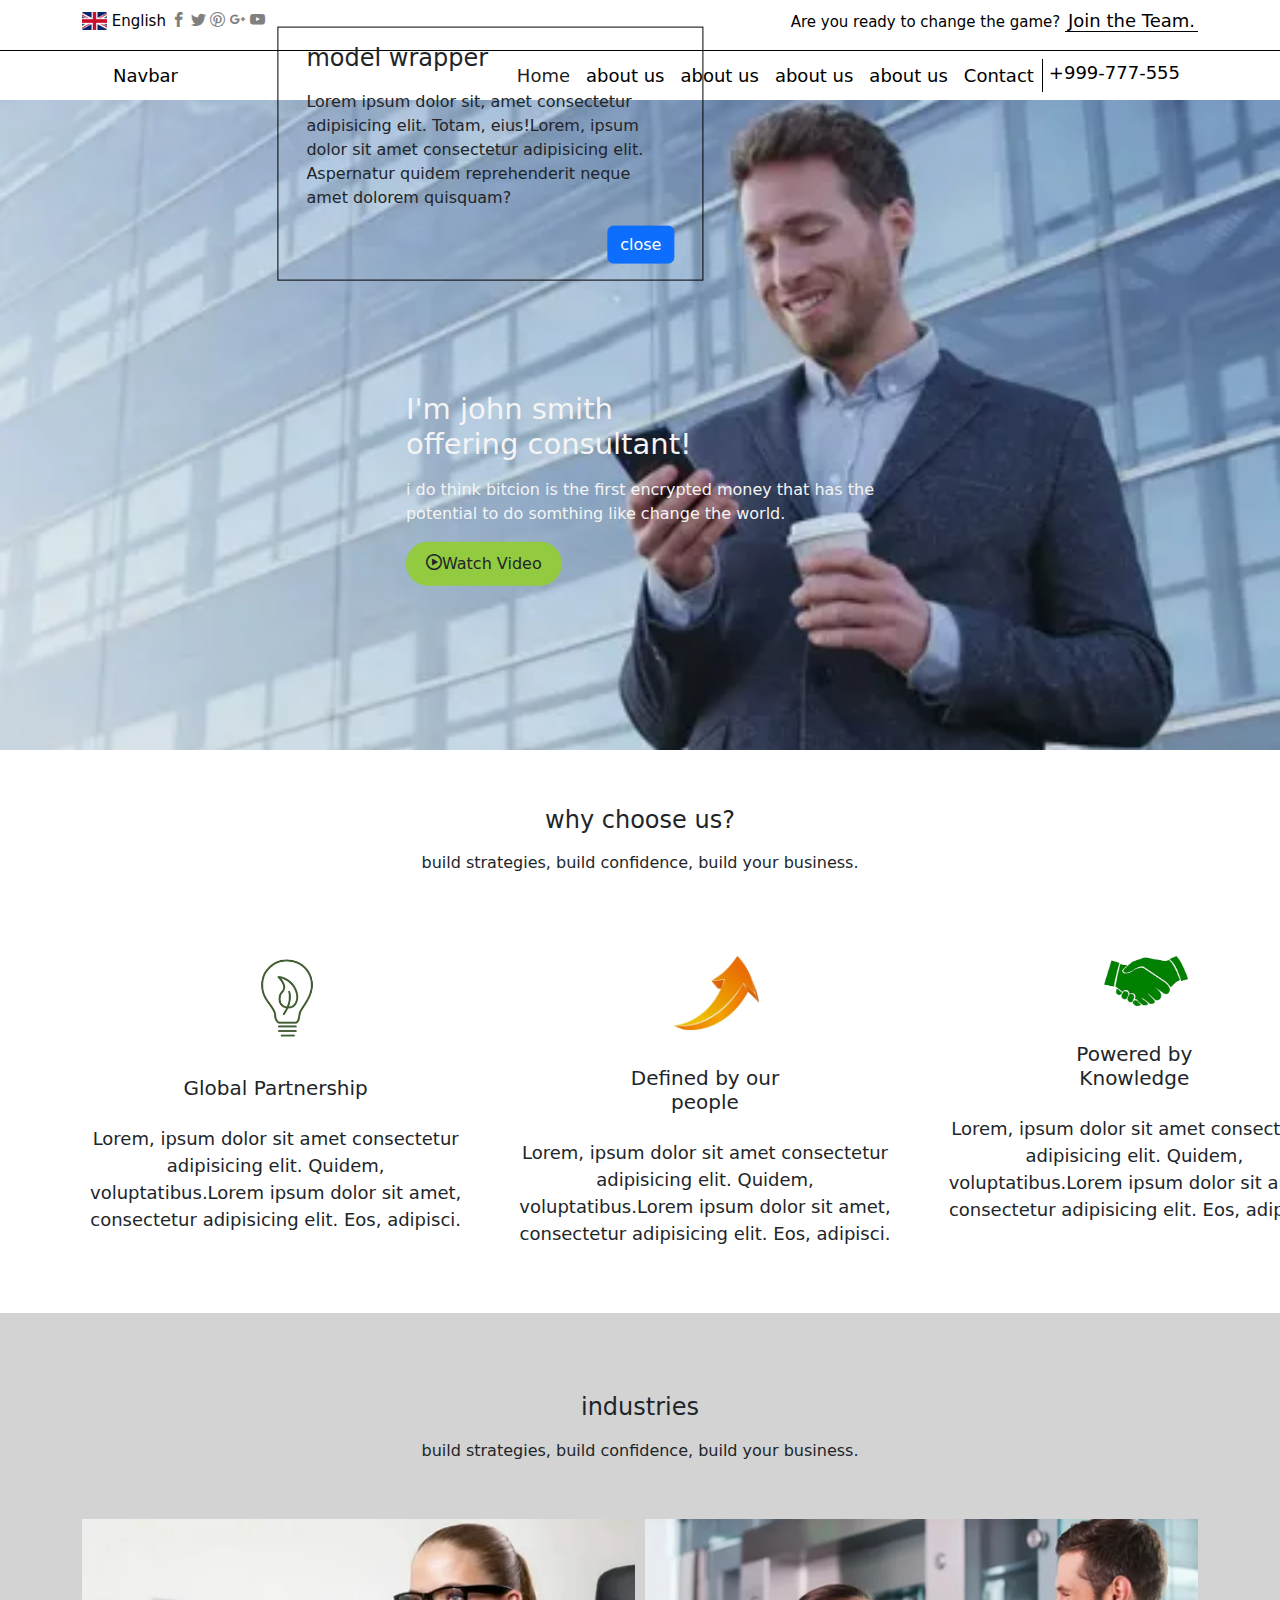
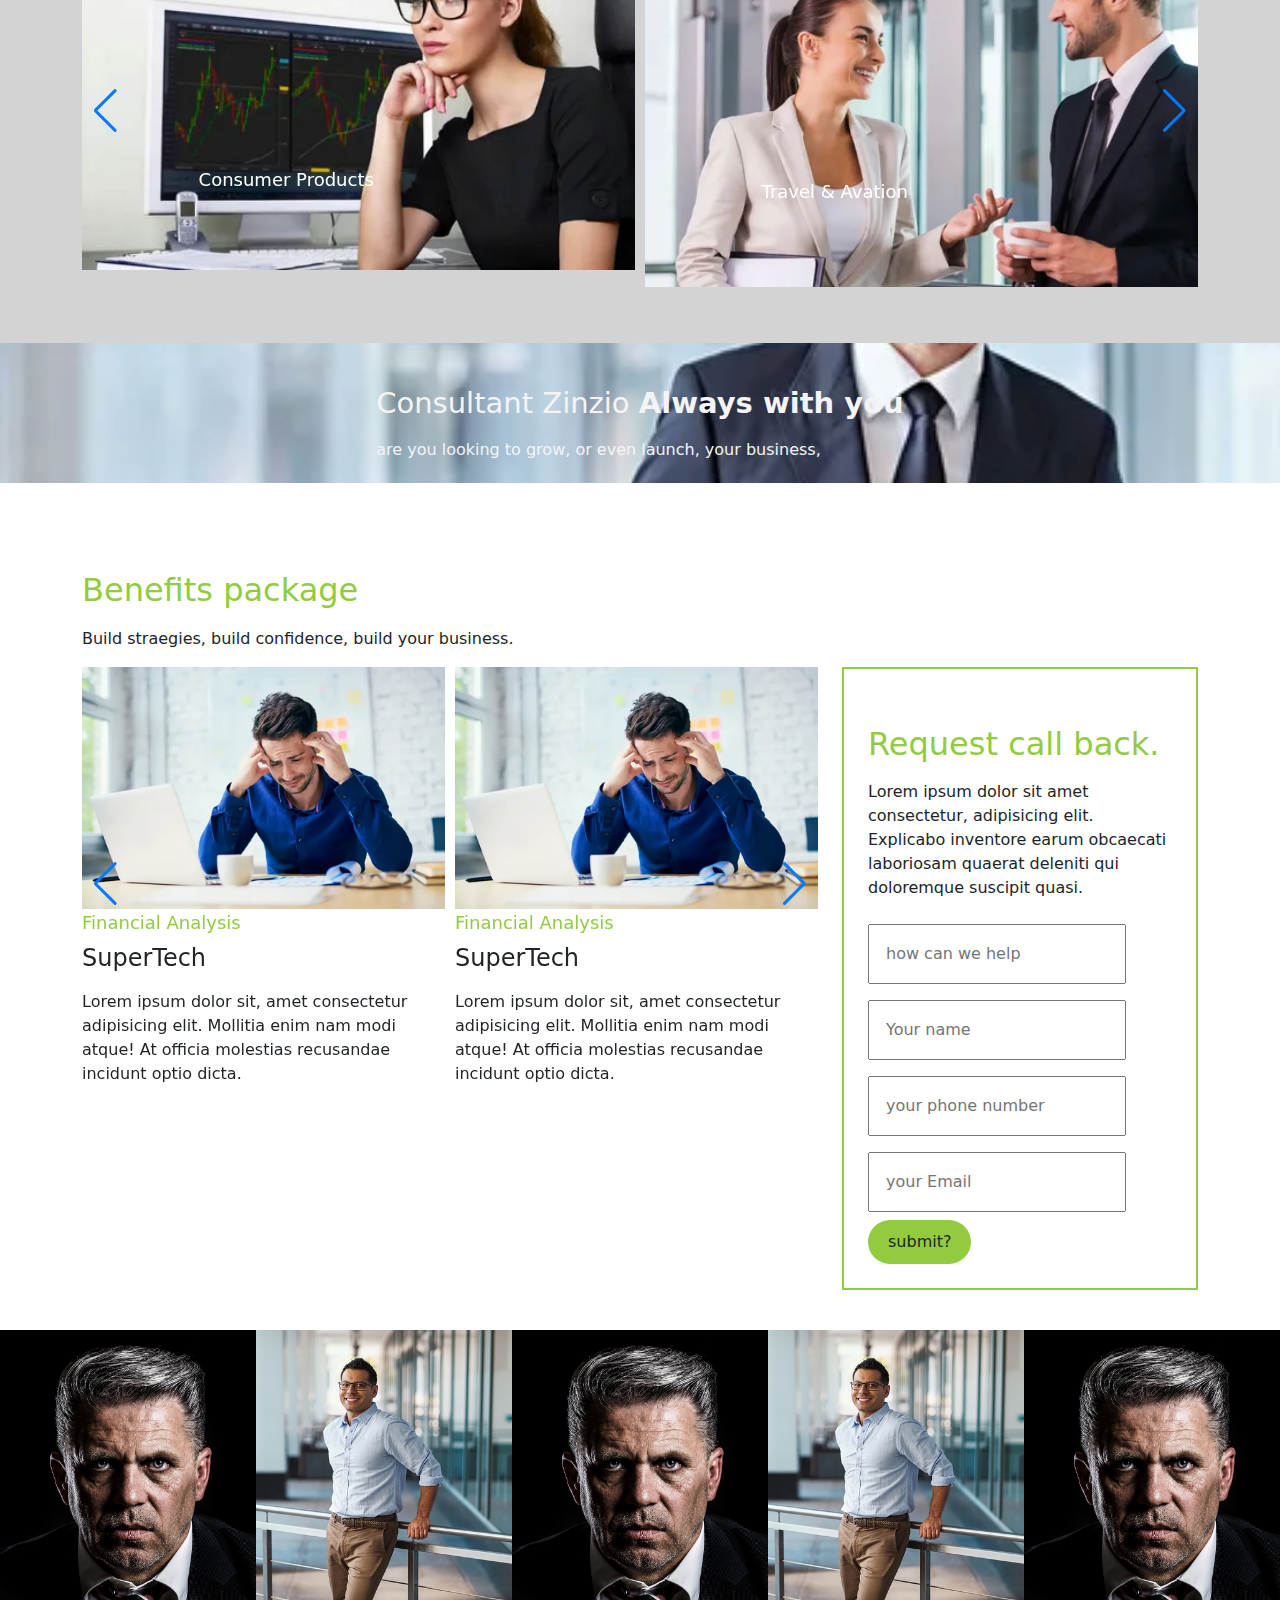
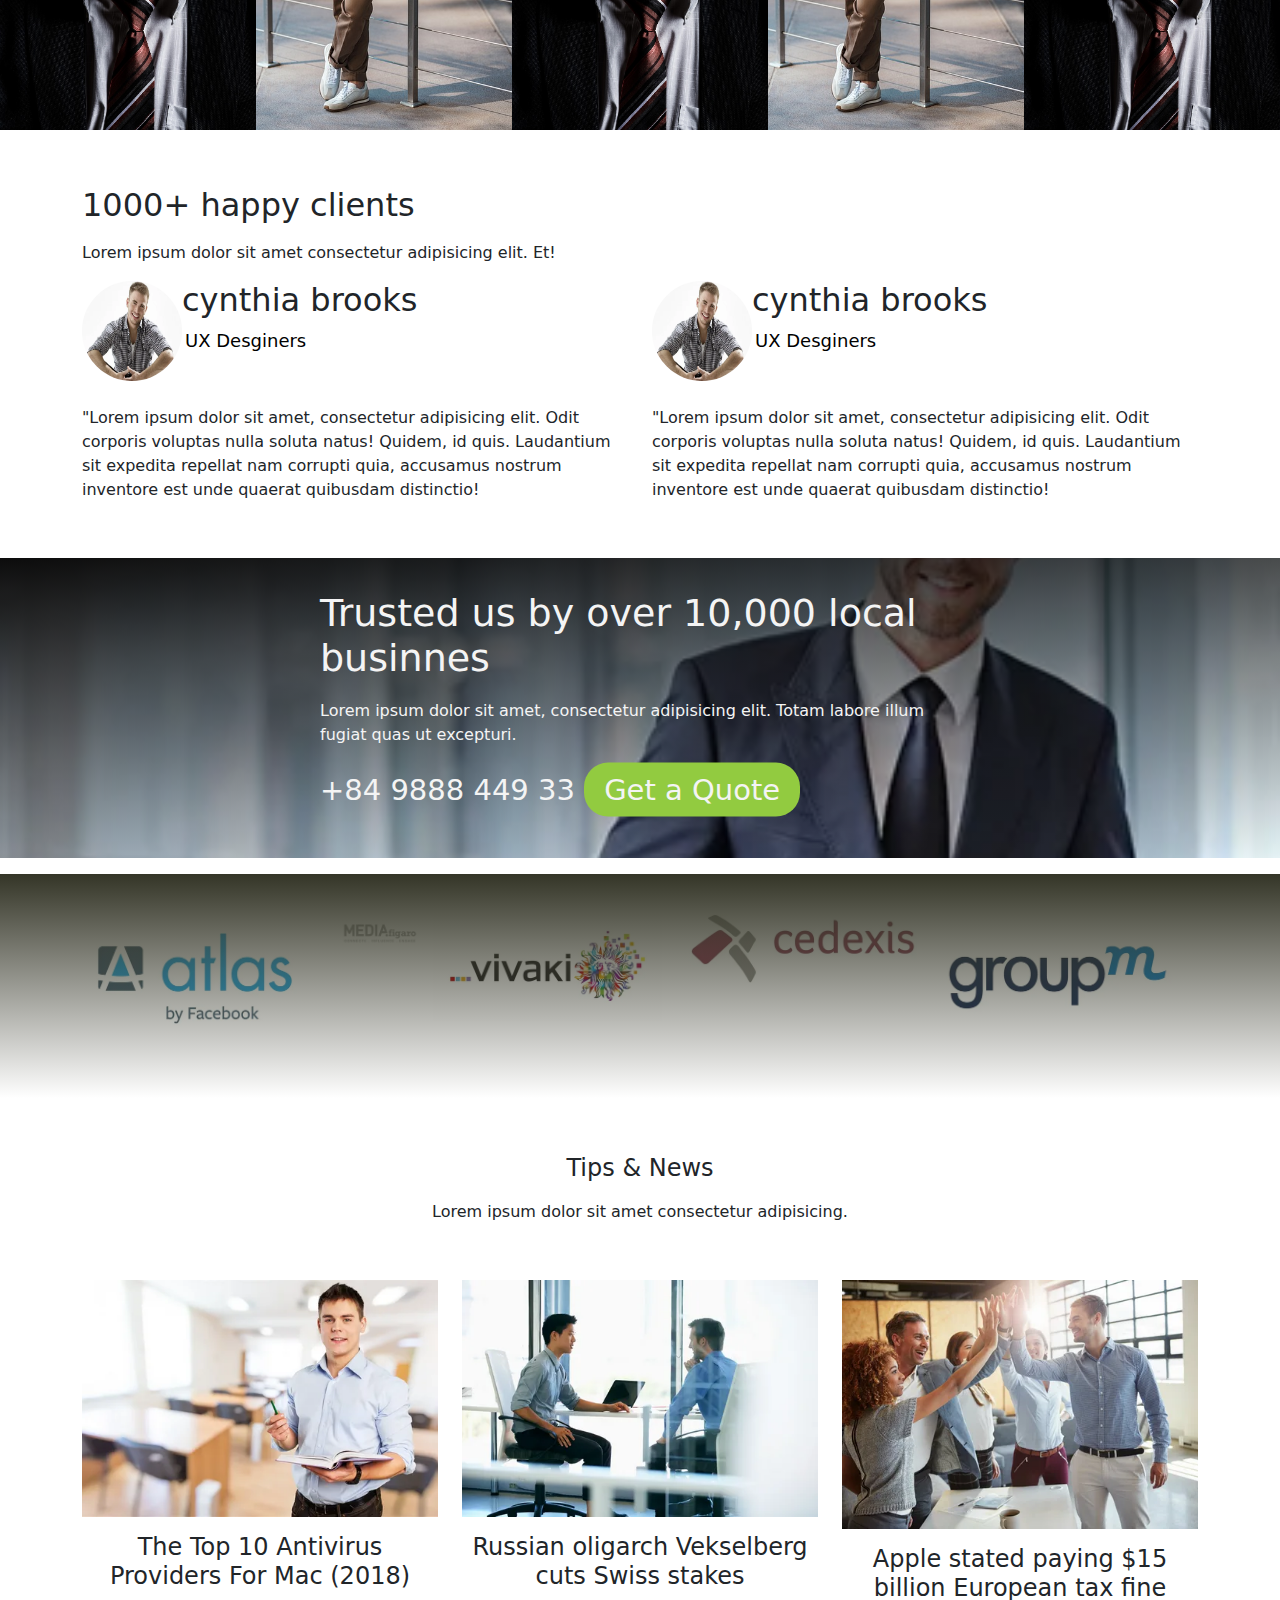
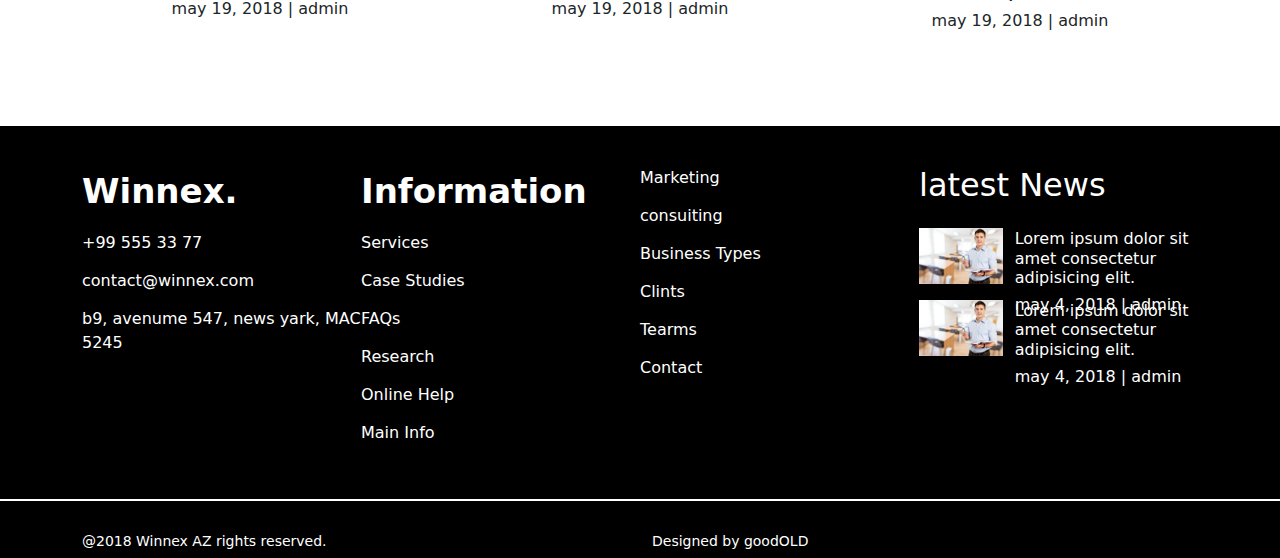
<file: winner test - Copy/index.html>
<!doctype html>
<html lang="en">
  <head>
    <!-- Required meta tags -->
    <meta charset="utf-8">
    <meta name="viewport" content="width=device-width, initial-scale=1">

    <!-- Bootstrap CSS -->
    <link
     rel="stylesheet"href="https://cdn.jsdelivr.net/npm/swiper@11/swiper-bundle.min.css"/>
     <link rel="stylesheet" href="asserts/css/bootstrap.css">
     <link rel="stylesheet" href="asserts/css/theme.css">
     <link rel="stylesheet" href="asserts/css/style.css">
  </head>
  <body>
  

    <div class="main-navbar-wrappers">
      <div class="container">
          <div class="main-navbar-inners">
            
              <div class="nav-left-col">
                  <div class="brand-logo">
                  <h2>
                    <img src="asserts/image/united-kingdom-flag-icon.webp" alt="">
                   <a href="#">English</a>
                    <i class="icon-facebook"></i>
                    <i class="icon-twitter"></i>
                    <i class="icon-pinterest2"></i>
                    <i class="icon-google-plus"></i>
                    <i class="icon-youtube"></i></h2>
                  </div><!-- /.brand-logo -->
              </div><!-- /.nav-left-col -->
  
              <div class="nav-right-col">
                 <div class="nav-right">
                 <a href="#"> <h2>Are you ready to change the game? <span>Join the Team.</span></h2></a>
                 </div><!-- /.nav-right -->
              </div><!-- /.nav-right-col -->
          </div><!-- /.main-navbar-inners -->
      </div><!-- /.container -->
  </div><!-- /.main-navbar-wrappers -->




        <div class="main-navbar-wrapper">
            <div class="container">
                  <div class="main-navbar-inner">
                    <nav class="navbar navbar-expand-lg ">
                        <div class="container-fluid">
                          <a class="navbar-brand" href="#">Navbar</a>
                          <button class="navbar-toggler" type="button" data-bs-toggle="collapse" data-bs-target="#navbarSupportedContent" aria-controls="navbarSupportedContent" aria-expanded="false" aria-label="Toggle navigation">
                            <span class="navbar-toggler-icon"></span>
                          </button>
                          <div class="collapse navbar-collapse" id="navbarSupportedContent">
                            <ul class="navbar-nav me-auto mb-2 mb-lg-0">
                              <li class="nav-item about-us-list">
                                <a class="nav-link active" aria-current="page" href="#">Home</a>
                                <ul class="aboutus-list">
                                   <p>Lorem ipsum dolor sit amet consectetur adipisicing elit. Aut atque quibusdam dolor quae explicabo. Rem repudiandae enim vitae incidunt quam. Temporibus nihil veritatis nostrum dolorem consectetur eum corporis eligendi distinctio ullam, perspiciatis aspernatur dolorum ipsum quos architecto laboriosam, debitis repellendus!</p>

                                </ul>
                              </li>
                              <li class="nav-item about-us-list">
                                <a class="nav-link" href="#">about us</a>
                                <ul class="aboutus-list">
                                    <li>home</li>
                                    <li>home</li>
                                    <li>home</li>
                                    <p>Lorem ipsum, dolor sit amet consectetur adipisicing elit. Eius aspernatur labore animi architecto aliquam ut totam, facere inventore doloribus quos magni provident similique eum odit debitis laborum sequi? Facilis iusto provident maxime cupiditate dolorem porro, molestiae vero eum maiores deleniti excepturi repudiandae quod omnis delectus aliquid officiis expedita nihil incidunt?</p>
                                </ul>
                              </li>


                              <li class="nav-item about-us-list">
                                <a class="nav-link" href="#">about us</a>
                                <ul class="aboutus-list">
                                    <li>home</li>
                                    <li>home</li>
                                    <li>home</li>
                                    <p>Lorem ipsum dolor sit amet consectetur adipisicing elit. Sequi corporis saepe repellat. Sit earum accusamus blanditiis, aliquid corrupti maxime quod odio nihil vitae praesentium, nulla et dolore beatae delectus tenetur labore aperiam omnis tempore sint voluptatibus, ducimus saepe aliquam odit? Sunt debitis quo exercitationem porro recusandae aperiam, dicta, perspiciatis culpa animi voluptatem tenetur obcaecati accusamus iusto aspernatur quod perferendis omnis voluptatibus rem? Laboriosam reiciendis, nesciunt doloribus facilis quis, expedita beatae, quibusdam neque cumque sint dolor tempora excepturi fuga voluptatum laborum!</p>
                                </ul>
                              </li>



                              <li class="nav-item about-us-list">
                                <a class="nav-link" href="#">about us</a>
                                <ul class="aboutus-list">
                                    <li>home</li>
                                    <li>home</li>
                                    <li>home</li>
                                    <p>Lorem ipsum dolor sit amet consectetur adipisicing elit. Deleniti, obcaecati.</p>
                                </ul>
                              </li>


                              <li class="nav-item about-us-list">
                                <a class="nav-link" href="#">about us</a>
                                <ul class="aboutus-list">
                                    <li>home</li>
                                    <li>home</li>
                                    <li>home</li>
                                    <p>Lorem ipsum dolor sit amet, consectetur adipisicing elit. Provident, iste asperiores porro temporibus voluptatibus sit, iusto ipsa, soluta facere repudiandae voluptas! Qui consequatur error molestias ipsam esse temporibus, facere explicabo harum laboriosam iusto tempora minus sunt facilis vitae recusandae. Fugiat dolores officiis ab odio voluptate eius consectetur inventore itaque exercitationem!</p>
                                </ul>
                              </li>

                              <li class="nav-item about-us-list">
                                <a class="nav-link" href="#">Contact</a>
                                <ul class="aboutus-list">
                                    <li>home</li>
                                    <li>home</li>
                                    <li>home</li>
                                    <p>Lorem ipsum, dolor sit amet consectetur adipisicing elit. Aut itaque a illum! Et doloribus aspernatur provident corporis dolor earum ex! Ullam est impedit atque animi minus quibusdam cumque tempora culpa itaque utem, fugit quod mollitia et ab iste, sit fugiat labore. Modi optio ipsam nostrum!</p>
                                </ul>
                              </li>

                              <div class="call-center">
                                <a href="tel:123-456-7890"><span>+999-777-555</span></a>
                              </div>
                                  
                             
                            </ul>
                           
                          </div>
                        </div>
                      </nav>
                  </div><!-- /.main-navbar-inner -->
            </div><!-- /.container -->
        </div><!-- /.main-navbar-wrapper -->

        <div class="model-wrap" id="model-wrapper">
          <div class="container">
             <div class="modal-inner">
                     <h4>model wrapper </h4>
                     <p>Lorem ipsum dolor sit, amet consectetur adipisicing elit. Totam, eius!Lorem, ipsum dolor sit amet consectetur adipisicing elit. Aspernatur quidem reprehenderit neque amet dolorem quisquam?</p>
                      <div class="modal-footer">
                         <button class="btn btn-primary" id="btn-close">close</button>
                      </div>
             </div><!-- /.modal-inner -->
          </div><!-- /.container -->
        </div><!-- /.model-wrap -->

<div class="main-secondary-wrapper">
  <div class="main-secondary-inner">
   <figure>
    <img src="asserts/image/i (3).webp" alt="">

    <figcaption>
      <div class="container">
        <div class="secondary-consultant">
          <h2>I'm john smith <br>offering consultant!</h2>
          <p>i do think bitcion is the first encrypted money that has the <br>potential to do somthing like change the world.</p>
          <button class="theme-btn btn-secondary" id="btn-show"><i class="icon-play2"></i>Watch Video</button>
        
        </div><!-- /.secondary-consultant -->
      </div><!-- /.container -->
    </figcaption>
   </figure>
  </div><!-- /.main-secondary-inner -->
</div><!-- /.main-secondary-wrapper -->


<div class="section-title  text-center section-space">
  <h4>why choose us?</h4>
  <p>build strategies, build confidence, build your business.</p>
 </div>



<div class="primary-col">
  <div class="primary-inner">
    <figure>
        <a href="https://youtu.be/3FhXQP7ygY0?si=2uWW9GuzciDQ763N"><img src="asserts/image/i (10) bulp.webp" alt=""></a>
    </figure>
    <div class="primary-description">
        <h2>Global Partnership</h2>
        <p>Lorem, ipsum dolor sit amet consectetur adipisicing elit. Quidem, voluptatibus.Lorem ipsum dolor sit amet, consectetur adipisicing elit. Eos, adipisci.</p>
    </div><!-- /.primary-description -->
</div><!-- /.primary-inner -->



<div class="primary-inner">
  <figure>
      <a href="https://youtu.be/3FhXQP7ygY0?si=2uWW9GuzciDQ763N"><img src="asserts/image/i (10) arrows.webp" alt=""></a>
  </figure>
  <div class="primary-description">
      <h2>Defined by our people</h2>
      <p>Lorem, ipsum dolor sit amet consectetur adipisicing elit. Quidem, voluptatibus.Lorem ipsum dolor sit amet, consectetur adipisicing elit. Eos, adipisci.</p>
  </div><!-- /.primary-description -->
</div><!-- /.primary-inner -->




<div class="primary-inner">
  <figure>
      <a href="https://youtu.be/3FhXQP7ygY0?si=2uWW9GuzciDQ763N"><img src="asserts/image/i (10) handshake logo.webp" alt=""></a>
  </figure>
  <div class="primary-description">
      <h2>Powered by Knowledge</h2>
      <p>Lorem, ipsum dolor sit amet consectetur adipisicing elit. Quidem, voluptatibus.Lorem ipsum dolor sit amet, consectetur adipisicing elit. Eos, adipisci.</p>
  </div><!-- /.primary-description -->
</div><!-- /.primary-inner -->

 </div><!-- /.primary-col -->



 
 <div class="carousel-wrapper section-space">
  <div class="container">
    <div class="carousel-inner">

<div class="section-title  text-center section-space">
  <h4>industries</h4>
  <p>build strategies, build confidence, build your business.</p>
 </div>


       <!-- Slider main container -->
      <div class="swiper">
<!-- Additional required wrapper -->
<div class="swiper-wrapper">
<!-- Slides -->


<div class="swiper-slide">
  <div class="swiper-slide-col">
    <figure>
      <img src="asserts/image/i (7).webp" alt="">
    </figure>
    <button>Consumer Products</button>
  </div>
</div>







<div class="swiper-slide">
  <div class="swiper-slide-col">
    <figure>
      <img src="asserts/image/i (4).webp" alt="">
    </figure>
    <button>Travel & Avation</button>
  </div>
</div>



<div class="swiper-slide">
  <div class="swiper-slide-col">
    <figure>
      <img src="asserts/image/i (5).webp" alt="">
    </figure>
    <button>Enjoy & Environment</button>
  </div>
</div>


<div class="swiper-slide">
  <div class="swiper-slide-col">
    <figure>
      <img src="asserts/image/i (8).webp" alt="">
    </figure>
    <button>Financial Analysis</button>
  </div>
</div>



<div class="swiper-slide">
  <div class="swiper-slide-col">
    <figure>
      <img src="asserts/image/i (5).webp" alt="">
    </figure>
    <button>Consumer Products</button>
  </div>
</div>




</div>
<!-- If we need pagination -->
<!-- <div class="swiper-pagination"></div> -->




   <!-- If we need navigation buttons -->
   <div class="swiper-button-prev"></div>
   <div class="swiper-button-next"></div>




<!-- If we need scrollbar -->
<!-- <div class="swiper-scrollbar"></div> -->
      </div>
    </div><!-- /.carousel-inner -->
  </div><!-- /.container -->
 </div><!-- /.carousel-wrapper -->



<div class="secondary-col-wrapper">
<div class="secondary-col-inner">
<figure>
  <img src="asserts/image/i (9) business man.webp" alt="">
  <figcaption class="secondary-consultant">
    <h2>Consultant Zinzio <strong>Always with you</strong></h2>
    <p>are you looking to grow, or even launch, your business,</p>
  </figcaption>
</figure>
</div><!-- /.secondary-col-inner -->
</div><!-- /.secondary-col-wrapper -->

  





<div class="section-wrapper section-space" id="about-us">
  <div class="container">
  <div class="section-inner">
    <h2>Benefits package</h2>
    <p>Build straegies, build confidence, build your business.</p>
     
    <div class="row">
      <div class="col-md-8">
         <!-- Slider main container -->
   <div class="swiper">
     <!-- Additional required wrapper -->
     <div class="swiper-wrapper">
       <!-- Slides -->
       <div class="swiper-slide">
        <img src="asserts/image/doing work.webp" alt="">
        <span>Financial Analysis</span>
         <h4>SuperTech</h4>
         <p>Lorem ipsum dolor sit, amet consectetur adipisicing elit. Mollitia enim nam modi atque! At officia molestias recusandae incidunt optio dicta.</p>
   
       </div>
       <div class="swiper-slide">
        <img src="asserts/image/doing work.webp" alt="">
        <span>Financial Analysis</span>
         <h4>SuperTech</h4>
         <p>Lorem ipsum dolor sit, amet consectetur adipisicing elit. Mollitia enim nam modi atque! At officia molestias recusandae incidunt optio dicta.</p>
         
       </div>
       <div class="swiper-slide">
        <img src="asserts/image/doing work.webp" alt="">
        <span>Financial Analysis</span>
         <h4>SuperTech</h4>
         <p>Lorem ipsum dolor sit, amet consectetur adipisicing elit. Mollitia enim nam modi atque! At officia molestias recusandae incidunt optio dicta.</p>
         
       </div>
      
     </div>
     <!-- If we need pagination -->
     <div class="swiper-pagination"></div>
   
     <!-- If we need navigation buttons -->
     <div class="swiper-button-prev"></div>
     <div class="swiper-button-next"></div>
   
     <!-- If we need scrollbar -->
     <!-- <div class="swiper-scrollbar"></div> -->
   </div>
   
   
      </div>
   
   
     
   
   
   
     <div class="col-md-4">
         <div class="card-cols">
           <div class="border-line">
              <h2>Request call back.</h2>
              <p>Lorem ipsum dolor sit amet consectetur, adipisicing elit. Explicabo inventore earum obcaecati laboriosam quaerat deleniti qui doloremque suscipit quasi.</p>
              <form>
               <input type="text" placeholder="how can we help">
               <input type="text" placeholder="Your name">
               <input type="text" placeholder="your phone number">
               <input type="text" placeholder="your Email">
              </form>
              <button class="theme-btn btn-secondary">submit?</button>
           </div><!-- /.border-line -->
         </div><!-- /.card-cols -->
     
     </div><!-- /.col-md-4 -->
     </div><!-- /.row -->


</div><!-- /.section-inner -->
</div><!-- /.container -->
</div><!-- /.section-wrapper -->


  
  <div class="primary-col-wrapper">
      <div class="primary-col-inner">

        <div class="image">
          <figure>
            <img src="asserts/image/ambassador-852766_1280.jpg" alt="">
            <figcaption>
              <ul class="social-list">
                <li>
                  <a href="#">
                    <i class="icon-twitter"></i>
                  </a>
                 </li> 
              
                 <li>
                  <a href="#">
                    <i class="icon-facebook"></i>
                  </a>
                 </li>
  
                 <li>
                  <a href="#">
                    <i class="icon-google-plus"></i>
                  </a>
                 </li>
  
              </ul>
            </figcaption>
            <button class="theme-btn btn-outline">Antony karlson <br>ui/ux desgin </button>
          </figure>
        </div> <!-- /.image -->


        <div class="image">
          <figure>
            <img src="asserts/image/businessman-5791566_640.jpg" alt="">
            <figcaption>
              <ul class="social-list">
                <li>
                  <a href="#">
                    <i class="icon-twitter"></i>
                  </a>
                 </li> 
              
                 <li>
                  <a href="#">
                    <i class="icon-facebook"></i>
                  </a>
                 </li>
  
                 <li>
                  <a href="#">
                    <i class="icon-google-plus"></i>
                  </a>
                 </li>
  
              </ul>
            </figcaption>
            <button class="theme-btn btn-outline">Antony karlson <br>ui/ux desgin </button>
          </figure>
        </div> <!-- /.image -->   



        <div class="image">
          <figure>
            <img src="asserts/image/ambassador-852766_1280.jpg" alt="">
            <figcaption>
              <ul class="social-list">
                <li>
                  <a href="#">
                    <i class="icon-twitter"></i>
                  </a>
                 </li> 
              
                 <li>
                  <a href="#">
                    <i class="icon-facebook"></i>
                  </a>
                 </li>
  
                 <li>
                  <a href="#">
                    <i class="icon-google-plus"></i>
                  </a>
                 </li>
  
              </ul>
            </figcaption>
            <button class="theme-btn btn-outline">Antony karlson <br>ui/ux desgin </button>
          </figure>
        </div> <!-- /.image -->



        <div class="image">
          <figure>
            <img src="asserts/image/businessman-5791566_640.jpg" alt="">
            <figcaption>
              <ul class="social-list">
                <li>
                  <a href="#">
                    <i class="icon-twitter"></i>
                  </a>
                 </li> 
              
                 <li>
                  <a href="#">
                    <i class="icon-facebook"></i>
                  </a>
                 </li>
  
                 <li>
                  <a href="#">
                    <i class="icon-google-plus"></i>
                  </a>
                 </li>
  
              </ul>
            </figcaption>
            <button class="theme-btn btn-outline">Antony karlson <br>ui/ux desgin </button>
          </figure>
        </div> <!-- /.image -->



        
        <div class="image">
          <figure>
            <img src="asserts/image/ambassador-852766_1280.jpg" alt="">
            <figcaption>
              <ul class="social-list">
                <li>
                  <a href="#">
                    <i class="icon-twitter"></i>
                  </a>
                 </li> 
              
                 <li>
                  <a href="#">
                    <i class="icon-facebook"></i>
                  </a>
                 </li>
  
                 <li>
                  <a href="#">
                    <i class="icon-google-plus"></i>
                  </a>
                 </li>
  
              </ul>
            </figcaption>
            <button class="theme-btn btn-outline">Antony karlson <br>ui/ux desgin </button>
          </figure>
        </div> <!-- /.image -->




      </div><!-- /.primary-col-inner -->
  </div><!-- /.primary-col-wrapper -->

  

<div class="happy-clients-wrapper section-space">
<div class="container">
<div class="happy-clients-inner">
  <h2>1000+ happy clients</h2>
  <p>Lorem ipsum dolor sit amet consectetur adipisicing elit. Et!</p>
    <div class="row">
     <div class="col-md-6">
      <div class="happy-clients">
        <figure class="image-cynthia d-flex">
          <a href="#"><img src="asserts/image/i (9).webp" alt=""></a>
          <figcaption>
            <h2>cynthia brooks</h2>
      <span>UX Desginers</span>
          </figcaption>
        </figure>
        <p>"Lorem ipsum dolor sit amet, consectetur adipisicing elit. Odit corporis voluptas nulla soluta natus! Quidem, id quis. Laudantium sit expedita repellat nam corrupti quia, accusamus nostrum inventore est unde quaerat quibusdam distinctio!</p>

      </div>

     </div><!-- /.col-md-6 -->

     <div class="col-md-6">
      <div class="happy-clients">
       <figure class="image-cynthia d-flex">
          <a href="#"><img src="asserts/image/i (9).webp" alt=""></a>
          <figcaption class="cynthia-brooks">
            <h2>cynthia brooks</h2>
      <span>UX Desginers</span>
          </figcaption>
        </figure>
        <p>"Lorem ipsum dolor sit amet, consectetur adipisicing elit. Odit corporis voluptas nulla soluta natus! Quidem, id quis. Laudantium sit expedita repellat nam corrupti quia, accusamus nostrum inventore est unde quaerat quibusdam distinctio!</p>

      </div>
     </div><!-- /.col-md-6 -->
    </div><!-- /.row -->


</div><!-- /.happy-clients-inner -->
</div><!-- /.container -->
</div><!-- /.happy-clients-wrapper -->



<div class="info-col-wrapper">
<div class="info-col-inner">
<figure>
  <img src="asserts/image/i (9) business man.webp" alt="">
  <figcaption class="Trusted-us">
    <h1>Trusted us by over 10,000 local businnes</h1>
    <p>Lorem ipsum dolor sit amet, consectetur adipisicing elit. Totam labore illum fugiat quas ut excepturi.</p>
    <h2>+84 9888 449 33  <button class="theme-btn btn-secondary">Get a Quote</button></h2>
    
  </figcaption>
</figure>
</div><!-- /.info-col-inner -->
</div><!-- /.info-col-wrapper -->





<div class="info-cols-wrapper section-space">
<div class="container">
 <div class="info-cols-inner">

  <div class="images">
    <figure>
      <img src="asserts/image/i (10) atlas by facebook logo.webp" alt="">
    </figure>
  </div> <!-- /.images -->

  <div class="images">
    <figure>
      <img src="asserts/image/i (10) media figaro connecte influence engage logo.webp" alt="">
    </figure>
  </div> <!-- /.images -->


  <div class="images">
    <figure>
      <img src="asserts/image/i (10) vivaki logo.webp" alt="">
    </figure>
  </div> <!-- /.images -->



  
  <div class="images">
    <figure>
      <img src="asserts/image/i (10) cedexis.webp" alt="">
    </figure>
  </div> <!-- /.images -->


 
  <div class="images">
    <figure>
      <img src="asserts/image/i (10) groupm.webp" alt="">
    </figure>
  </div> <!-- /.images -->





 </div><!-- /.info-cols-inner -->
</div><!-- /.container -->
</div><!-- /.info-cols-wrapper -->




<div class="footer-col-wrapper section-space">
<div class="container">
<div class="footer-col-inner text-center">
  <h2>Tips & News</h2>
  <p>Lorem ipsum dolor sit amet consectetur adipisicing.</p>
  <div class="footer-col-imge section-space">
    <div class="row">

      <div class="col-md-4">
        <figure>
          <a href="#"><img src="asserts/image/i (10) men doing teach.webp" alt=""></a>
           <figcaption>
            <h2>The Top 10 Antivirus Providers For Mac (2018)</h2>
            <h6>may 19, 2018 | admin</h6>
           </figcaption>
        </figure>
        </div><!-- /.col-md-4 -->
      
        <div class="col-md-4">
          <figure>
            <a href="#"> <img src="asserts/image/i (10) two men doing working.webp" alt=""></a>
             <figcaption>
              <h2>Russian oligarch Vekselberg cuts Swiss stakes</h2>
              <h6>may 19, 2018 | admin</h6>
             </figcaption>
          </figure>
          </div><!-- /.col-md-4 --> 

      
      
        <div class="col-md-4">
          <figure>
             <a href="#"><img src="asserts/image/i (10) groups frnds.webp" alt=""></a>
             <figcaption>
              <h2>Apple stated paying $15 billion European tax fine</h2>
              <h6>may 19, 2018 | admin</h6>
             </figcaption>
          </figure>
          </div><!-- /.col-md-4 -->
      
      </div><!-- /.row -->
      
  </div><!-- /.footer-col-imge -->




</div><!-- /.footer-col-inner -->
</div><!-- /.container -->
</div><!-- /.footer-col-wrapper -->




<footer class="footer-wrapper section-space">
  <div class="container">
      <div class="footer-inner">
          <div class="foot-col">
              <ul>
                  <a href="#"><li><strong>Winnex.</strong></li></a>
                  <li>+99 555 33 77</li>
                  <li>contact@winnex.com</li>
                  <li>b9, avenume 547, news yark, MAC 5245</li>
              </ul>
          </div><!-- /.foot-col -->


          <div class="foot-col">
              <ul>
                  <a href="#"><li><strong>Information</strong></li></a>
                  <li>Services</li>
                  <li>Case Studies</li>
                  <li>FAQs</li>
                  <li>Research</li>
                  <li>Online Help</li>
                  <li>Main Info</li>
              </ul>
          </div><!-- /.foot-col -->

          <div class="foot-col">
              <ul>
                  <li>Marketing</li>
                  <li>consuiting</li>
                  <li>Business Types</li>
                  <li>Clints</li>
                  <li>Tearms</li>
                  <li>Contact</li>
              </ul>
          </div><!-- /.foot-col -->

          <div class="foot-col">
              <div class="list-image">
                <a href="https://youtu.be/UIX24Cz9bxA?si=-4Xf0EBgUBJwEG80"> <h2>latest News</h2></a>
                <figure class="imp-list">
                    <a href="#"><img src="asserts/image/i (10) men doing teach.webp" alt=""></a>
                    <figcaption class="down-list">
                         <h4>Lorem ipsum dolor sit amet consectetur adipisicing elit.</h4>
                         <h6>may 4, 2018 | admin</h6>
                    </figcaption>
                </figure>
              </div><!-- /.list-image -->


              <div class="list-image">
                <figure class="imp-list">
                     <a href="#"> <img src="asserts/image/i (10) men doing teach.webp" alt=""></a>
                    <figcaption class="down-list">
                         <h4>Lorem ipsum dolor sit amet consectetur adipisicing elit.</h4>
                         <h6>may 4, 2018 | admin</h6>
                    </figcaption>
                </figure>
              </div><!-- /.list-image -->
          </div><!-- /.foot-col -->

        
      </div><!-- /.footer-inner -->
  </div><!-- /.container -->
</footer><!-- /.footer-wrapper -->




<div class="footer-cols-wrapper">
<div class="container">
 <div class="footer-cols-inner">
   <div class="row">
      <div class="col-md-6">
        <div class="footer-list">
             <h2>@2018 Winnex AZ rights reserved. </h2>
        </div><!-- /.footer-list -->
      </div><!-- /.col-md-6 -->


      <div class="col-md-6">
        <div class="footer-list">
             <h2>Designed by goodOLD</h2>
        </div><!-- /.footer-list -->
      </div><!-- /.col-md-6 -->

   </div><!-- /.row -->


 </div><!-- /.footer-cols-inner -->
</div><!-- /.container -->
</div><!-- /.footer-cols-wrapper -->




<script src="https://cdn.jsdelivr.net/npm/swiper@11/swiper-bundle.min.js"></script>
  <script src="asserts/js/js bootstrap.js"></script>
  <script src="asserts/js/tmeme.js"></script>
  </body>
</html>
</file>
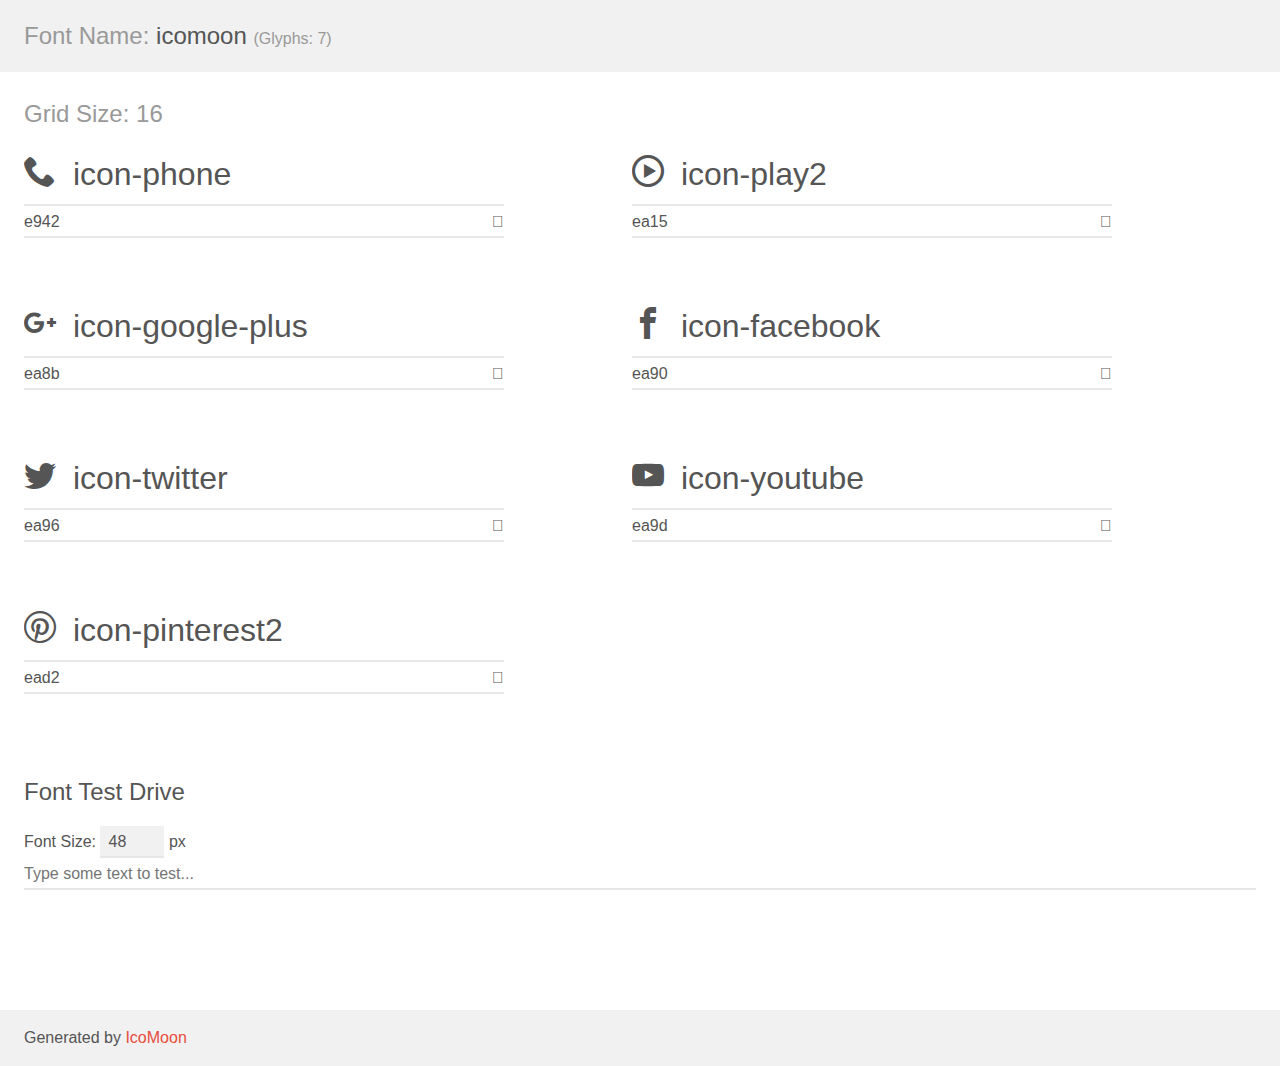
<file: winner test - Copy/asserts/icomoon (5)/demo.html>
<!doctype html>
<html>
<head>
    <meta charset="utf-8">
    <title>IcoMoon Demo</title>
    <meta name="description" content="An Icon Font Generated By IcoMoon.io">
    <meta name="viewport" content="width=device-width, initial-scale=1">
    <link rel="stylesheet" href="demo-files/demo.css">
    <link rel="stylesheet" href="style.css"></head>
<body>
    <div class="bgc1 clearfix">
        <h1 class="mhmm mvm"><span class="fgc1">Font Name:</span> icomoon <small class="fgc1">(Glyphs:&nbsp;7)</small></h1>
    </div>
    <div class="clearfix mhl ptl">
        <h1 class="mvm mtn fgc1">Grid Size: 16</h1>
        <div class="glyph fs1">
            <div class="clearfix bshadow0 pbs">
                <span class="icon-phone"></span>
                <span class="mls"> icon-phone</span>
            </div>
            <fieldset class="fs0 size1of1 clearfix hidden-false">
                <input type="text" readonly value="e942" class="unit size1of2" />
                <input type="text" maxlength="1" readonly value="&#xe942;" class="unitRight size1of2 talign-right" />
            </fieldset>
            <div class="fs0 bshadow0 clearfix hidden-true">
                <span class="unit pvs fgc1">liga: </span>
                <input type="text" readonly value="phone, telephone" class="liga unitRight" />
            </div>
        </div>
        <div class="glyph fs1">
            <div class="clearfix bshadow0 pbs">
                <span class="icon-play2"></span>
                <span class="mls"> icon-play2</span>
            </div>
            <fieldset class="fs0 size1of1 clearfix hidden-false">
                <input type="text" readonly value="ea15" class="unit size1of2" />
                <input type="text" maxlength="1" readonly value="&#xea15;" class="unitRight size1of2 talign-right" />
            </fieldset>
            <div class="fs0 bshadow0 clearfix hidden-true">
                <span class="unit pvs fgc1">liga: </span>
                <input type="text" readonly value="play2, player" class="liga unitRight" />
            </div>
        </div>
        <div class="glyph fs1">
            <div class="clearfix bshadow0 pbs">
                <span class="icon-google-plus"></span>
                <span class="mls"> icon-google-plus</span>
            </div>
            <fieldset class="fs0 size1of1 clearfix hidden-false">
                <input type="text" readonly value="ea8b" class="unit size1of2" />
                <input type="text" maxlength="1" readonly value="&#xea8b;" class="unitRight size1of2 talign-right" />
            </fieldset>
            <div class="fs0 bshadow0 clearfix hidden-true">
                <span class="unit pvs fgc1">liga: </span>
                <input type="text" readonly value="google-plus, brand5" class="liga unitRight" />
            </div>
        </div>
        <div class="glyph fs1">
            <div class="clearfix bshadow0 pbs">
                <span class="icon-facebook"></span>
                <span class="mls"> icon-facebook</span>
            </div>
            <fieldset class="fs0 size1of1 clearfix hidden-false">
                <input type="text" readonly value="ea90" class="unit size1of2" />
                <input type="text" maxlength="1" readonly value="&#xea90;" class="unitRight size1of2 talign-right" />
            </fieldset>
            <div class="fs0 bshadow0 clearfix hidden-true">
                <span class="unit pvs fgc1">liga: </span>
                <input type="text" readonly value="facebook, brand10" class="liga unitRight" />
            </div>
        </div>
        <div class="glyph fs1">
            <div class="clearfix bshadow0 pbs">
                <span class="icon-twitter"></span>
                <span class="mls"> icon-twitter</span>
            </div>
            <fieldset class="fs0 size1of1 clearfix hidden-false">
                <input type="text" readonly value="ea96" class="unit size1of2" />
                <input type="text" maxlength="1" readonly value="&#xea96;" class="unitRight size1of2 talign-right" />
            </fieldset>
            <div class="fs0 bshadow0 clearfix hidden-true">
                <span class="unit pvs fgc1">liga: </span>
                <input type="text" readonly value="twitter, brand16" class="liga unitRight" />
            </div>
        </div>
        <div class="glyph fs1">
            <div class="clearfix bshadow0 pbs">
                <span class="icon-youtube"></span>
                <span class="mls"> icon-youtube</span>
            </div>
            <fieldset class="fs0 size1of1 clearfix hidden-false">
                <input type="text" readonly value="ea9d" class="unit size1of2" />
                <input type="text" maxlength="1" readonly value="&#xea9d;" class="unitRight size1of2 talign-right" />
            </fieldset>
            <div class="fs0 bshadow0 clearfix hidden-true">
                <span class="unit pvs fgc1">liga: </span>
                <input type="text" readonly value="youtube, brand21" class="liga unitRight" />
            </div>
        </div>
        <div class="glyph fs1">
            <div class="clearfix bshadow0 pbs">
                <span class="icon-pinterest2"></span>
                <span class="mls"> icon-pinterest2</span>
            </div>
            <fieldset class="fs0 size1of1 clearfix hidden-false">
                <input type="text" readonly value="ead2" class="unit size1of2" />
                <input type="text" maxlength="1" readonly value="&#xead2;" class="unitRight size1of2 talign-right" />
            </fieldset>
            <div class="fs0 bshadow0 clearfix hidden-true">
                <span class="unit pvs fgc1">liga: </span>
                <input type="text" readonly value="pinterest2, brand73" class="liga unitRight" />
            </div>
        </div>
    </div>

    <!--[if gt IE 8]><!-->
    <div class="mhl clearfix mbl">
        <h1>Font Test Drive</h1>
        <label>
            Font Size: <input id="fontSize" type="number" class="textbox0 mbm"
            min="8" value="48" />
            px
        </label>
        <input id="testText" type="text" class="phl size1of1 mvl"
        placeholder="Type some text to test..." value=""/>
        <div id="testDrive" class="icon-" style="font-family: icomoon">&nbsp;
        </div>
    </div>
    <!--<![endif]-->
    <div class="bgc1 clearfix">
        <p class="mhl">Generated by <a href="https://icomoon.io/app">IcoMoon</a></p>
    </div>

    <script src="demo-files/demo.js"></script>
</body>
</html>
</file>
<file: winner test - Copy/asserts/css/theme.css>
:root{
    --white-color:#f4f4f4 ;
    --black-color: #00000;
    --green-color:#92cb40;
    --light-gray: #f6f6f6;
}

body{
    overflow: hidden;
    overflow-y: auto;
   
}



/* generic styling start */
.theme-btn{
    padding: 10px 20px;
    border: none;
    text-decoration: none;
    display: inline-block;
    color: var(--white-color);
    border-top-right-radius: 24px;
    border-top-left-radius:24px ;
    border-bottom-right-radius:24px ;
    border-bottom-left-radius: 24px;
}

.white-color{
    background-color: var(--white-color);
}

.theme-btn{
    color: var(--black-color);
}

.btn-secondary{
    background-color: var(--green-color);
}

.text-color-white{
    color: var(--white-color);
}
.text-color{
    color: var(--green-color);
}

.btn-outline:hover{
    background-color: transparent ;
    border: 1px solid var(--white-color);
    color: var(--white-color);
}


.section-space{
    padding: 40px 0;
}

.text-center{
    text-align: center;
}

.text-transform{
    text-transform: uppercase;
}
.border-none{
    border: none;
}

/* generic styling end */





.main-navbar-wrappers{
    background-color: white;
    padding: 0.625rem;
    border-bottom: 1px solid black;
 }
 
 .main-navbar-wrappers .main-navbar-inners{
     display: flex;
     justify-content: space-between;
     color: black;
 }
 
 .main-navbar-wrappers .main-navbar-inners .nav-left-col{
     display: flex;
     align-items: center;
     gap: 0.313rem;
 }
 .brand-logo i{
     color: gray;
 }
 
 .main-navbar-wrappers .nav-left-col img{
       width: 1.563rem;
 }
 
 .main-navbar-wrappers .nav-left-col h2{
     font-size: 0.938rem ;
 }
 .main-navbar-wrappers .nav-left-col a{
     text-decoration: none;
     color: black;
}
 
 .nav-right-col .nav-right h2{
   font-size: 0.938rem;
   color: black;
 }

 .nav-right-col .nav-right a {
    text-decoration: none;
  }

 .main-navbar-wrappers .nav-right span{
    border-bottom: 1px solid black;
    padding-bottom:0 ;
 }
 













 .model-wrap{
    background-color: transparent;
    border: 1px solid black;
    position: absolute;
    top: 10%;
    left: 25%;
    transform: translate(-10%, -25%);
    display: none;
    z-index: 2;
}

.model-wrap .modal-inner{
   padding: 1rem;
   max-width: 25rem;
}

.show-modal{
    display: block
}





















.about-us-list{
        position: relative;
}

.about-us-list .aboutus-list{
    list-style: none;
    margin: 0;
    background-color: lightblue;
    min-width: 350px;
    position: absolute;
    padding: .5rem;
    opacity: 0;
    z-index: 10;
}


.about-us-list:hover .aboutus-list{
    animation: height .9s linear forwards;
}

@keyframes height {
    0%{
        height: 0;
        opacity: 0;
    }

    100%{
        height:1000%;
        opacity: 1;
    }
}

.main-navbar-inner a,span {
    text-decoration: none;
     color: black;
     padding: 3px ;
     font-size: 18px;
}
.main-navbar-inner .call-center {
    border-left: 1px solid black;
}
img{
    width: 100%;
}



















.navbar-inner h2{
    color: black;
}
.navbar-inner i{
 color: var(--green-color);
}


.main-secondary-inner img{
    width: 100%;
    object-fit: cover;
    height: 650px;
    position: relative;
}


.secondary-consultant {
    position: absolute;
    top: 50%;
    left: 30%;
    transform: translate(-50%, -30%);
    z-index: 2;
}

.secondary-consultant h2{
    font-size: 75px;
    align-items: center;
}

















.text-center{
    text-align: center;
}

.section-title{
    max-width: 650px;
    margin: 0 auto;
  }











 

.primary-col{
    width: 100%;
    max-width: 1400px;
    margin: 15px 65px ;
    display: flex;
    gap: 8px;
}

.primary-col .primary-inner img{
    width: 20%;
    margin: 0 180px;
    padding: 10px 0;
}
.primary-col .primary-inner .primary-description{
  padding: 10px;
}

.primary-col .primary-description h2{
    font-size: 20px;
    margin: 0 100px;
    text-align: center;
}

.primary-col .primary-description p{
    font-size: 18px;
    padding: 25px 4px;
    text-align: center;
}













.carousel-wrapper{
    background-color: lightgray;
}

.swiper-slide-col img{
    width: 100%;
}

.swiper-slide-col{
    position: relative;
  }

  .swiper-slide-col button{
    position: absolute;
    top: 70%;
    left: 20%;
    border: none;
    background-color: transparent;
    color: white;
    font-size: 18px;
  }













.secondary-col-inner img{
    width: 100%;
    object-fit: cover;
    max-height: 140px;
}

.secondary-col-inner{
    position: relative;
}

.secondary-consultant h2{
    font-size: 29px;
    color: var(--white-color);
}


.secondary-consultant p{
    color: var(--white-color);
}
.secondary-consultant{
    position: absolute;
    top: 50%;
    left: 50%;
}





















.section-inner h2{
    color: var(--green-color);
    padding-top: 2rem;
}


.section-inner span{
    color: var(--green-color);
    padding: 2rem 0;
}


.section-inner h4,p{
    padding-top: 0.55rem;
}
.section-inner img{
    width: 100%;
}

.section-inner .border-line{
    border: 2px solid var(--green-color);
    padding: 1.5rem;
}
.section-inner form input{
    width: 85%;
    padding: 1rem;
    margin: 0.5rem 0;
}




























.primary-col-wrapper{
    width: 100%;
}
.primary-col-wrapper .primary-col-inner{
    width: 100%;
    display: flex;
}
.primary-col-wrapper .image{
    width: 30%;    
}
.primary-col-wrapper .image img{
    width: 100%;
    height: 400px;
    object-fit: cover;
}


.image{
    position: relative;
  }

  .image button{
    position: absolute;
    top: 80%;
    left: 50%;
    transform: translate(-50%, -80%);
    opacity: -0;
    transition: all .5s linear;
    background-color: transparent;
    border: none;
  }

  .image:hover button{
    opacity: 1;
  }

  
.image{
    position: relative;
  }

  .image li{
    position: absolute;
    top: 80%;
    left: 50%;
    transform: translate(-50%, -80%);
    opacity: -0;
    transition: all .5s linear;
  }

  .image:hover li{
    opacity: 1;
  }










  .social-list{
    position: absolute;
    top: 50%;
    left: 25%;
    list-style: none;
    margin: 0;
    padding: 0;
    justify-content: flex-end;
    display: flex;
    gap: .5rem;
   }
   .social-list a{
       color: var(--black-colo);
       text-decoration: none;
   }
   .social-list a i{
       display: inline-block;
       background-color: var(--green-color);
       text-align: center;
       border-radius: 50%;
       width: 2.5rem;
       height: 2.5rem;
       line-height: 2.5rem;
   }
  





























   .happy-clients-inner{
    width: 100%;
   }

   .happy-clients img{
    width: 100px;
    height: 100px;
    border-radius: 50%;

   }

 













   .info-col-inner img{
    width: 100%;
    height: 300px;
    object-fit: cover;
   }


.info-col-inner{
    position: relative;
}
.Trusted-us h1{
    font-size: 38px;
    color: var(--white-color);
}
.Trusted-us h2{
    font-size: 29px;
    color: var(--white-color);
}
.Trusted-us p{
    color: var(--white-color);
}
.Trusted-us{
    position: absolute;
    top: 50%;
    left: 50%;
    transform: translate(-50%, -50%);
    z-index: 2;
}

.info-col-inner{
    width: 100%;
    position: relative;
}

.info-col-inner::after{
    content: '';
    position: absolute;
    inset: 0;
    background: linear-gradient(175deg, rgba(2,0,36,1) 0%, rgba(147,142,127,1) 0%, rgba(12,12,12,1) 0%, rgba(232,237,17,0) 100%);
 }













































 .info-cols-wrapper{
    width: 100%;
    background-color: white;
}
.info-cols-wrapper .info-cols-inner{
    width: 100%;
    display: flex;
}
.info-cols-wrapper .images img{
    width: 90%;
}

.info-cols-wrapper{
    width: 100%;
    align-items: center;
    position: relative;
    z-index: 2;
}

.info-cols-wrapper::after{
    content: '';
    position: absolute;
    inset: 0;
    background: linear-gradient(180deg, rgba(2,0,36,1) 0%, rgba(147,142,127,1) 0%, rgba(138,138,138,0.7848389355742297) 0%, rgba(52,53,39,1) 0%, rgba(232,237,17,0) 100%);
 }















.footer-col-wrapper{
    width: 100%;
}
.footer-col-inner h2{
    padding-top: 1rem ;
    font-size: 1.5rem;
}
.footer-col-inner .footer-col-imge img{
    width: 100%;
}





































.footer-wrapper{
    background-color: black;
    border-bottom: 2px solid white;
}

.footer-wrapper .footer-inner{
    width: 100%;
    display: flex;
}

.footer-wrapper .foot-col{
    flex: 1;
}

.footer-wrapper .foot-col ul{
    margin: 0;
    padding: 0;
}

.footer-wrapper .foot-col ul li{
    padding-bottom: 14px;
    list-style: none;
    color: white;
}

.footer-wrapper .foot-col a{
    text-decoration: none;
}
.footer-wrapper .foot-col  strong{
    font-size: 34px;
}

.footer-wrapper img{
    width: 30%;
}
.list-image h2{
    margin-bottom: 24px;
    color: white;
}
.down-list h4{
    font-size: 16px;
    margin-left: 12px;
    color: white;
}

.down-list h6{
    margin-left: 12px;
    color: white;
}


.imp-list{
    position: relative;
}
.down-list{
    position: absolute;
    top: 2%;
    left: 30%;
    gap: 5px;
}

















.footer-cols-wrapper {
    background-color: black;
    padding-top: 2rem;
    color: white;
}

.footer-cols-wrapper .footer-list h2{
    font-size: 14px;
}
</file>
<file: winner test - Copy/asserts/css/style.css>
@font-face {
  font-family: 'icomoon';
  src:  url('fonts/icomoon.eot?k4xni3');
  src:  url('fonts/icomoon.eot?k4xni3#iefix') format('embedded-opentype'),
    url('fonts/icomoon.ttf?k4xni3') format('truetype'),
    url('fonts/icomoon.woff?k4xni3') format('woff'),
    url('fonts/icomoon.svg?k4xni3#icomoon') format('svg');
  font-weight: normal;
  font-style: normal;
  font-display: block;
}

[class^="icon-"], [class*=" icon-"] {
  /* use !important to prevent issues with browser extensions that change fonts */
  font-family: 'icomoon' !important;
  speak: never;
  font-style: normal;
  font-weight: normal;
  font-variant: normal;
  text-transform: none;
  line-height: 1;

  /* Better Font Rendering =========== */
  -webkit-font-smoothing: antialiased;
  -moz-osx-font-smoothing: grayscale;
}

.icon-phone:before {
  content: "\e942";
}
.icon-play2:before {
  content: "\ea15";
}
.icon-google-plus:before {
  content: "\ea8b";
}
.icon-facebook:before {
  content: "\ea90";
}
.icon-twitter:before {
  content: "\ea96";
}
.icon-youtube:before {
  content: "\ea9d";
}
.icon-pinterest2:before {
  content: "\ead2";
}
</file>
<file: winner test - Copy/asserts/icomoon (5)/demo-files/demo.css>
body {
  padding: 0;
  margin: 0;
  font-family: sans-serif;
  font-size: 1em;
  line-height: 1.5;
  color: #555;
  background: #fff;
}
h1 {
  font-size: 1.5em;
  font-weight: normal;
}
small {
  font-size: .66666667em;
}
a {
  color: #e74c3c;
  text-decoration: none;
}
a:hover, a:focus {
  box-shadow: 0 1px #e74c3c;
}
.bshadow0, input {
  box-shadow: inset 0 -2px #e7e7e7;
}
input:hover {
  box-shadow: inset 0 -2px #ccc;
}
input, fieldset {
  font-family: sans-serif;
  font-size: 1em;
  margin: 0;
  padding: 0;
  border: 0;
}
input {
  color: inherit;
  line-height: 1.5;
  height: 1.5em;
  padding: .25em 0;
}
input:focus {
  outline: none;
  box-shadow: inset 0 -2px #449fdb;
}
.glyph {
  font-size: 16px;
  width: 15em;
  padding-bottom: 1em;
  margin-right: 4em;
  margin-bottom: 1em;
  float: left;
  overflow: hidden;
}
.liga {
  width: 80%;
  width: calc(100% - 2.5em);
}
.talign-right {
  text-align: right;
}
.talign-center {
  text-align: center;
}
.bgc1 {
  background: #f1f1f1;
}
.fgc1 {
  color: #999;
}
.fgc0 {
  color: #000;
}
p {
  margin-top: 1em;
  margin-bottom: 1em;
}
.mvm {
  margin-top: .75em;
  margin-bottom: .75em;
}
.mtn {
  margin-top: 0;
}
.mtl, .mal {
  margin-top: 1.5em;
}
.mbl, .mal {
  margin-bottom: 1.5em;
}
.mal, .mhl {
  margin-left: 1.5em;
  margin-right: 1.5em;
}
.mhmm {
  margin-left: 1em;
  margin-right: 1em;
}
.mls {
  margin-left: .25em;
}
.ptl {
  padding-top: 1.5em;
}
.pbs, .pvs {
  padding-bottom: .25em;
}
.pvs, .pts {
  padding-top: .25em;
}
.unit {
  float: left;
}
.unitRight {
  float: right;
}
.size1of2 {
  width: 50%;
}
.size1of1 {
  width: 100%;
}
.clearfix:before, .clearfix:after {
  content: " ";
  display: table;
}
.clearfix:after {
  clear: both;
}
.hidden-true {
  display: none;
}
.textbox0 {
  width: 3em;
  background: #f1f1f1;
  padding: .25em .5em;
  line-height: 1.5;
  height: 1.5em;
}
#testDrive {
  display: block;
  padding-top: 24px;
  line-height: 1.5;
}
.fs0 {
  font-size: 16px;
}
.fs1 {
  font-size: 32px;
}
</file>
<file: winner test - Copy/asserts/icomoon (5)/style.css>
@font-face {
  font-family: 'icomoon';
  src:  url('fonts/icomoon.eot?k4xni3');
  src:  url('fonts/icomoon.eot?k4xni3#iefix') format('embedded-opentype'),
    url('fonts/icomoon.ttf?k4xni3') format('truetype'),
    url('fonts/icomoon.woff?k4xni3') format('woff'),
    url('fonts/icomoon.svg?k4xni3#icomoon') format('svg');
  font-weight: normal;
  font-style: normal;
  font-display: block;
}

[class^="icon-"], [class*=" icon-"] {
  /* use !important to prevent issues with browser extensions that change fonts */
  font-family: 'icomoon' !important;
  speak: never;
  font-style: normal;
  font-weight: normal;
  font-variant: normal;
  text-transform: none;
  line-height: 1;

  /* Better Font Rendering =========== */
  -webkit-font-smoothing: antialiased;
  -moz-osx-font-smoothing: grayscale;
}

.icon-phone:before {
  content: "\e942";
}
.icon-play2:before {
  content: "\ea15";
}
.icon-google-plus:before {
  content: "\ea8b";
}
.icon-facebook:before {
  content: "\ea90";
}
.icon-twitter:before {
  content: "\ea96";
}
.icon-youtube:before {
  content: "\ea9d";
}
.icon-pinterest2:before {
  content: "\ead2";
}
</file>
